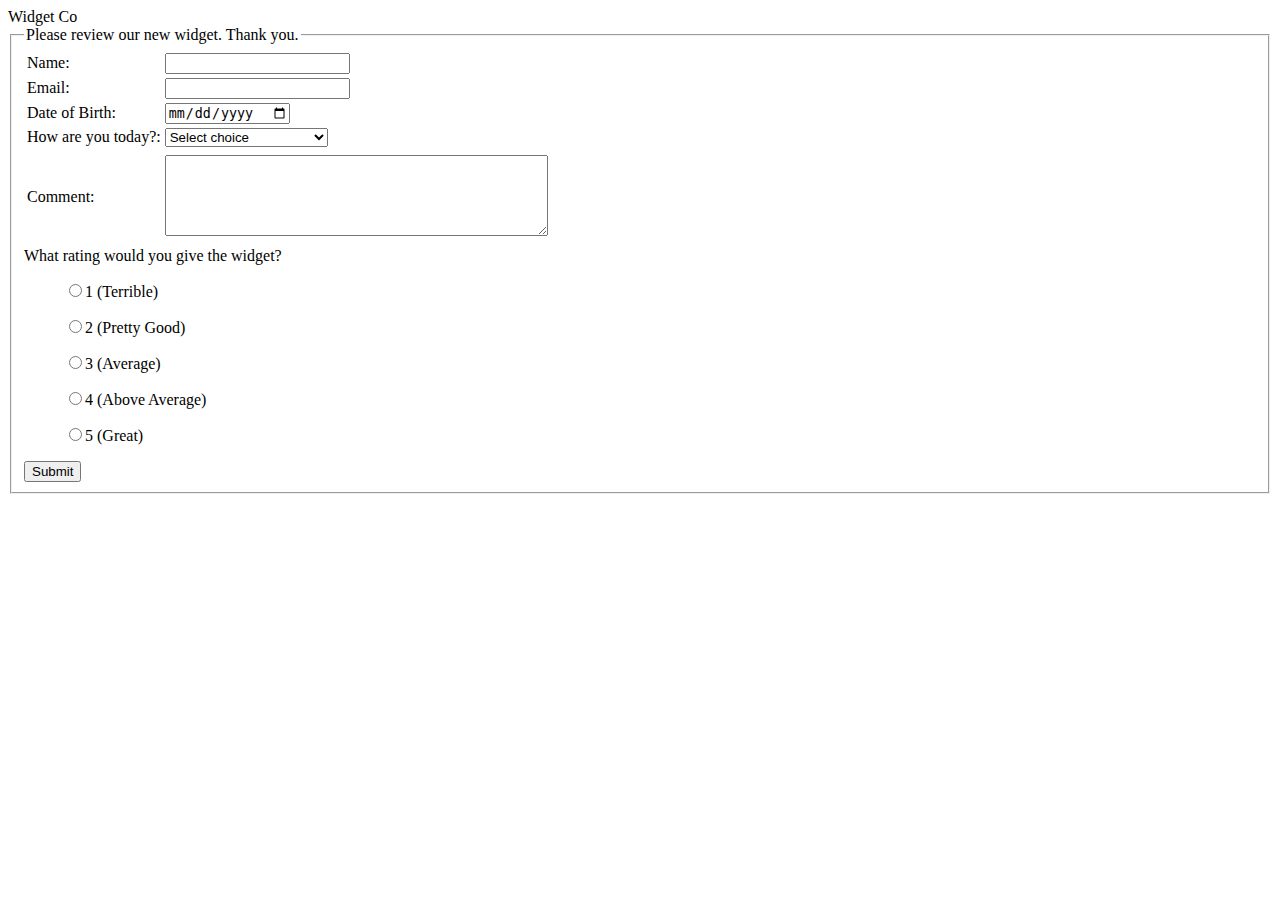
<file: index.html>
<!DOCTYPE html>
<html lang="en">
<head>
    <meta charset="UTF-8">
    <header>Widget Co</header>
    <title>Widget Co.</title>
</head>

<body>

<form>
    <fieldset>
        <legend>Please review our new widget. Thank you.</legend>
        <table>
            <tr>
                <td><label>Name:</label></td>
                <td><input type="text" name="name" value="" /></td>
            </tr>
            <tr>
                <td><label>Email:</label></td>
                <td><input type="email" name="email" value="" /></td>
            </tr>
            <tr>
                <td><label>Date of Birth:</label></td>
                <td><input type="date" name="bday"></td>
            </tr>
            <tr>
                <td><label for="location">How are you today?:</label></td>
                <td><select name="location">
                    <option value="">Select choice</option>
                    <option value="currys">I'm OK</option>
                    <option value="amazon">I'm good</option>
                    <option value="pcworld">Everything is awesome!</option>
                    <option value="argos">Terrible!</option>
                </select></td>
            </tr>
            <tr>
                <td></td>
            </tr>
            <tr>
                <td><label>Comment:</label></td>
                <td><textarea name="comments" cols="45" rows="5"></textarea></td>
            </tr>
            <tr>
                <td colspan=2></td>
            </tr>

        </table>
        What rating would you give the widget?
        <ul>
            <p><input type="radio" name="rating" value="1">1 (Terrible)</p>
            <p><input type="radio" name="rating" value="2">2 (Pretty Good)</p>
            <p><input type="radio" name="rating" value="3">3 (Average)</p>
            <p><input type="radio" name="rating" value="4">4 (Above Average)</p>
            <p><input type="radio" name="rating" value="5">5 (Great)</p>
        </ul>
        <input type="submit" value="Submit" />

    </fieldset>
</form>
</body>
</html>
</file>
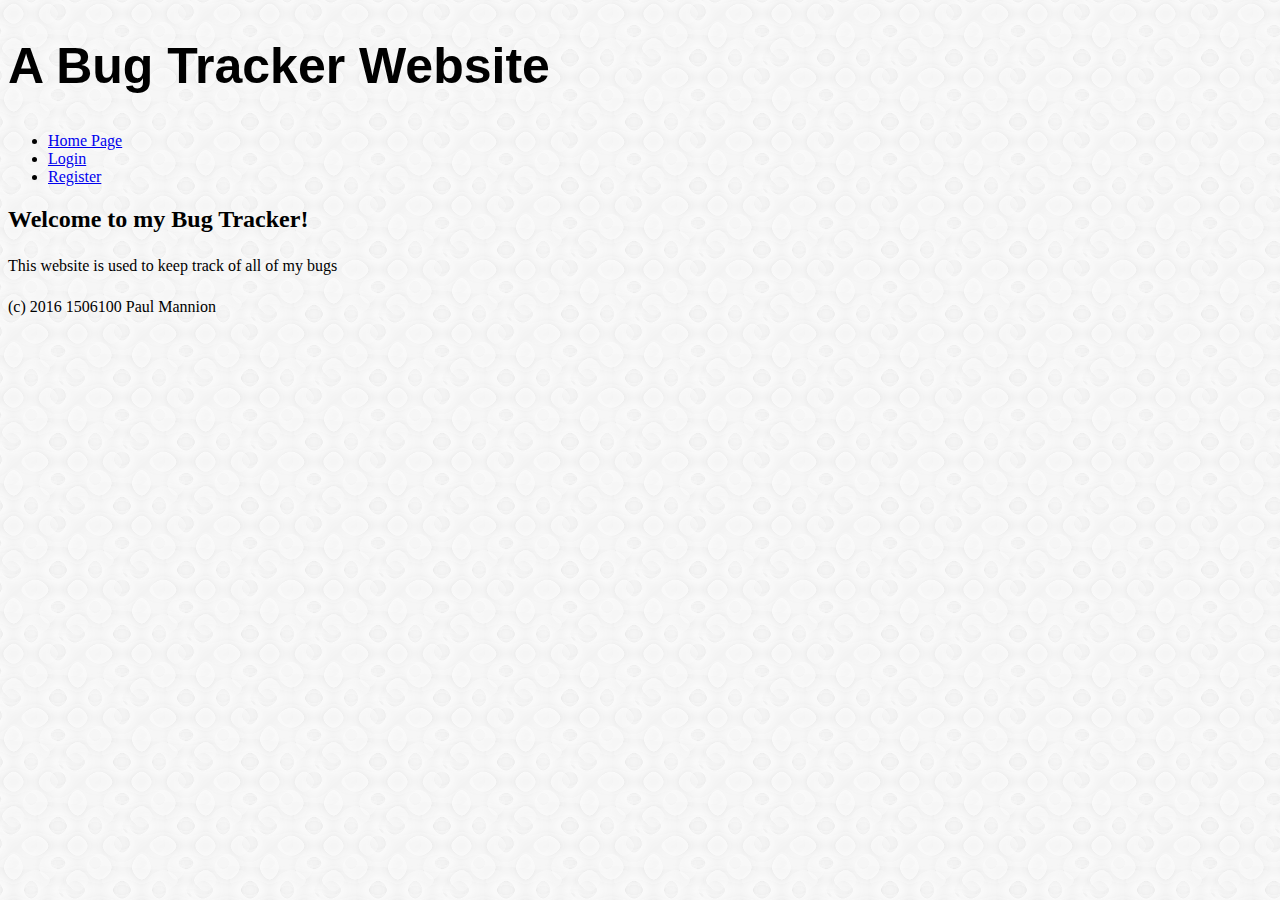
<file: BugTracker/index.html>
<!DOCTYPE html>

<html lang="en">
<head>
    <link href="http://fonts.googleapis.com/css?family=Corben:bold" rel="stylesheet" type="text/css">
    <link href="http://fonts.googleapis.com/css?family=Nobile" rel="stylesheet" type="text/css">

    <link type="text/css" rel="stylesheet" href="assets/css/custom.css"/>

    <meta charset="UTF-8">
    <title>Home Page</title>


</head>
<body>

<header>
    <h1>A Bug Tracker Website</h1>

    <nav>
        <ul>
            <li><a href="index.html">Home Page</a></li>
            <li><a href="login/index.php">Login</a></li>
            <li><a href="registration/register.php">Register</a></li>
        </ul>
    </nav>
</header>

<main>
    <h2>Welcome to my Bug Tracker!</h2>
    <p>This website is used to keep track of all of my bugs</p>

</main>

<footer>
    <p>(c) 2016 1506100 Paul Mannion</p>
</footer>

</body>
</html>
</file>
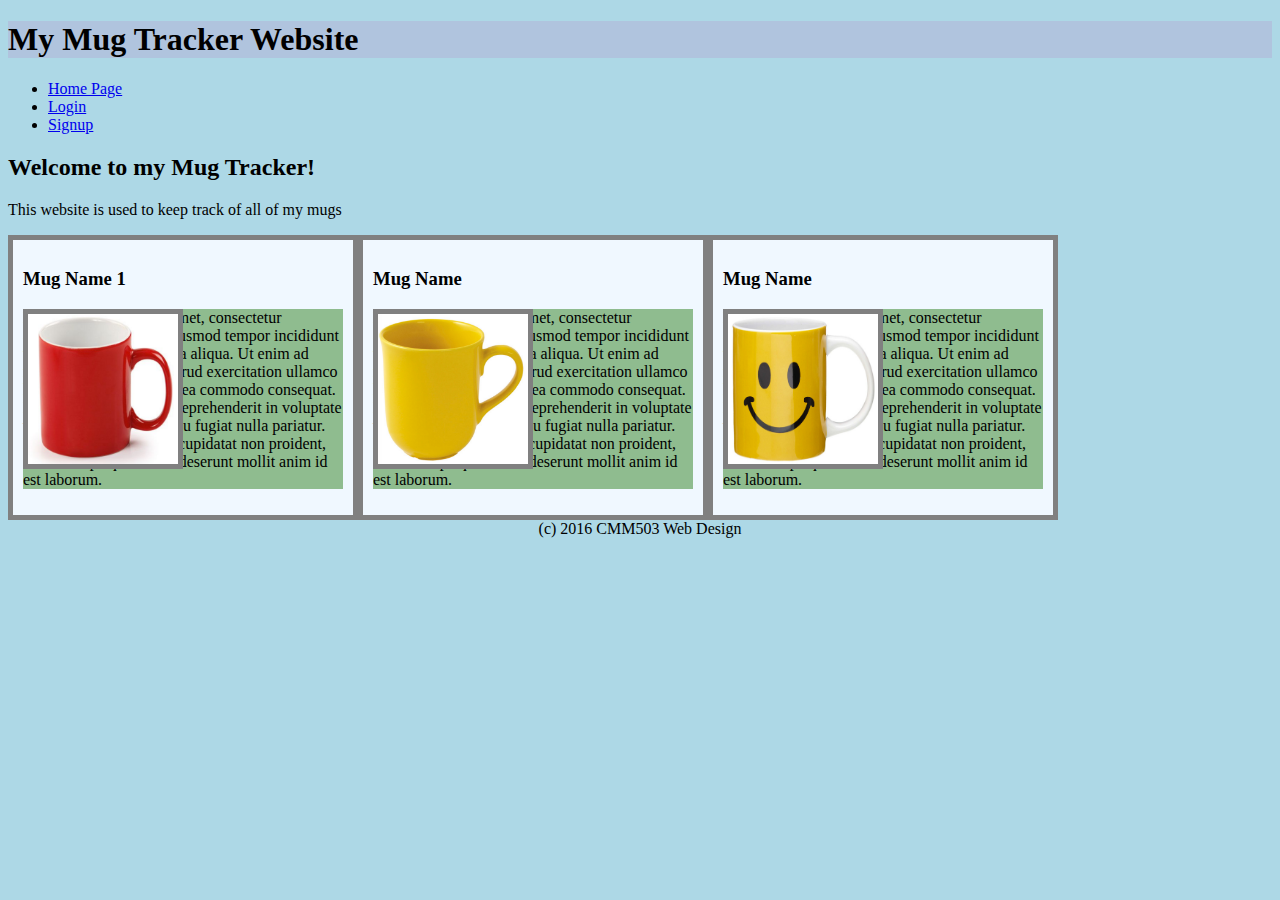
<file: week3/index.html>
<!DOCTYPE html>
<html lang="en">
<head>
    <meta charset="UTF-8">
    <title>Home Page</title>
    <link type="text/css" rel="stylesheet" href="assets/css/style.css"/>
</head>
<body>

<header>
    <h1>My Mug Tracker Website</h1>

    <nav>
        <ul>
            <li><a href="index.html">Home Page</a></li>
            <li><a href="login.html">Login</a></li>
            <li><a href="signup.html">Signup</a></li>
        </ul>
    </nav>
</header>

<main>
    <h2>Welcome to my Mug Tracker!</h2>
    <p>This website is used to keep track of all of my mugs</p>

    <div id="mugContainer">
        <h3>Mug Name 1</h3>
        <img class="TextWrap" src="assets/images/mug1.png" alt="my mug">
        <p>Lorem ipsum dolor sit amet, consectetur adipiscing elit, sed do eiusmod tempor incididunt ut labore et dolore magna aliqua. Ut enim ad minim veniam, quis nostrud exercitation ullamco laboris nisi ut aliquip ex ea commodo consequat. Duis aute irure dolor in reprehenderit in voluptate velit esse cillum dolore eu fugiat nulla pariatur. Excepteur sint occaecat cupidatat non proident, sunt in culpa qui officia deserunt mollit anim id est laborum.</p>
    </div>

    <div id="mugContainer">
        <h3>Mug Name</h3>
        <img src="assets/images/mug2.png" alt="my mug">
        <p>Lorem ipsum dolor sit amet, consectetur adipiscing elit, sed do eiusmod tempor incididunt ut labore et dolore magna aliqua. Ut enim ad minim veniam, quis nostrud exercitation ullamco laboris nisi ut aliquip ex ea commodo consequat. Duis aute irure dolor in reprehenderit in voluptate velit esse cillum dolore eu fugiat nulla pariatur. Excepteur sint occaecat cupidatat non proident, sunt in culpa qui officia deserunt mollit anim id est laborum.</p>
    </div>

    <div id="mugContainer">
        <h3>Mug Name</h3>
        <img src="assets/images/mug3.png" alt="my mug">
        <p>Lorem ipsum dolor sit amet, consectetur adipiscing elit, sed do eiusmod tempor incididunt ut labore et dolore magna aliqua. Ut enim ad minim veniam, quis nostrud exercitation ullamco laboris nisi ut aliquip ex ea commodo consequat. Duis aute irure dolor in reprehenderit in voluptate velit esse cillum dolore eu fugiat nulla pariatur. Excepteur sint occaecat cupidatat non proident, sunt in culpa qui officia deserunt mollit anim id est laborum.</p>
    </div>
</main>

<footer>
    <p>(c) 2016 CMM503 Web Design</p>
</footer>

</body>
</html>
</file>
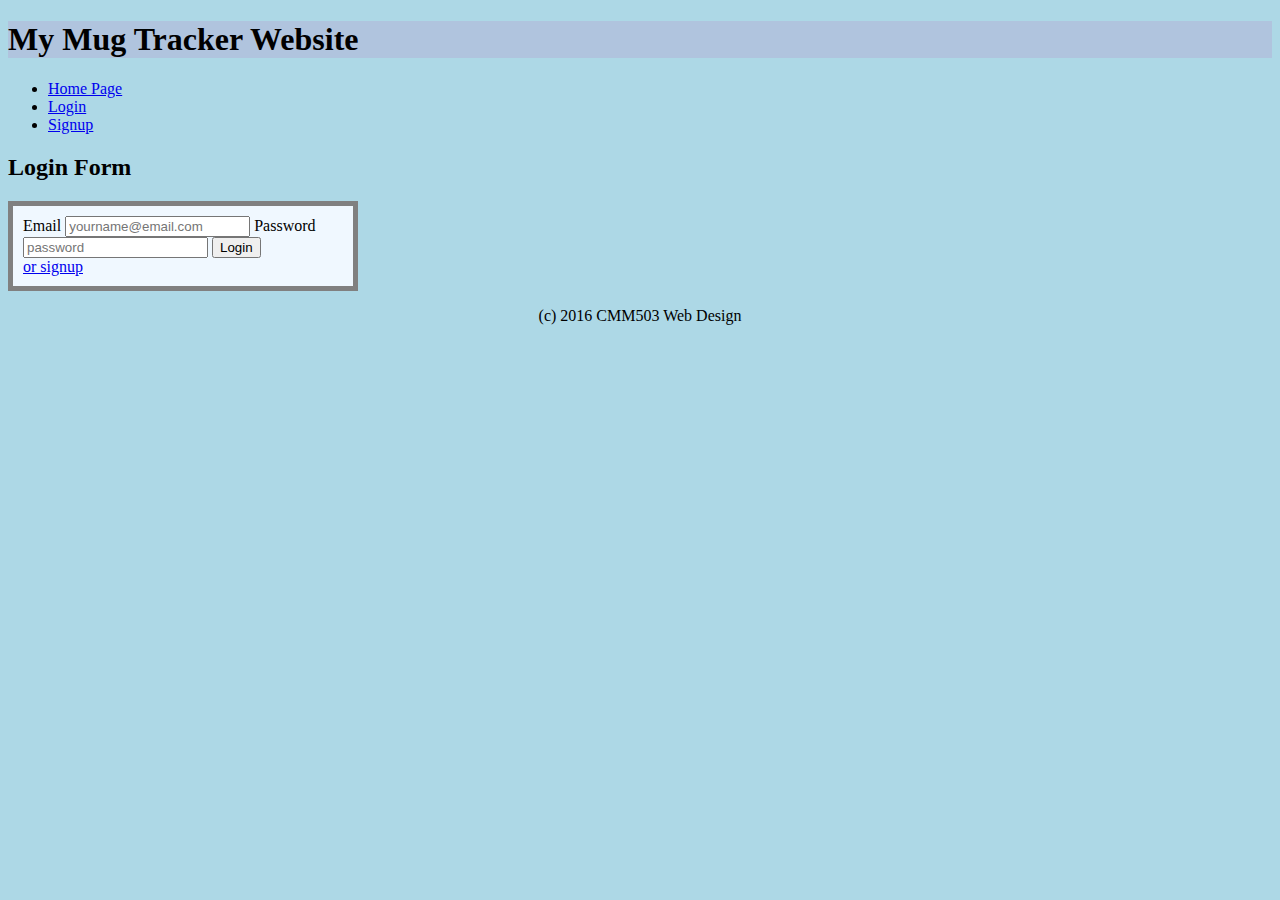
<file: week3/login.html>
<!DOCTYPE html>
<html lang="en">
<head>
    <meta charset="UTF-8">
    <title>Home Page</title>
    <link type="text/css" rel="stylesheet" href="assets/css/style.css"/>
</head>
<body>

<header>
    <h1>My Mug Tracker Website</h1>

    <nav>
        <ul>
            <li><a href="index.html">Home Page</a></li>
            <li><a href="login.html">Login</a></li>
            <li><a href="signup.html">Signup</a></li>
        </ul>
    </nav>
</header>

<main>
    <h2>Login Form</h2>
    <div id="loginbox">
        <form name="login" action="index_submit" method="get">
                <label for="email">Email</label>
                    <input type="email" name="usermail" placeholder="yourname@email.com" required>
                <label for="password">Password</label>
                    <input type="password" name="password" placeholder="password" required>
                    <input type="submit" value="Login">
        </form>
        <a href="signup.html">or signup</a>
    </div>
</main>

<footer>
    <p>(c) 2016 CMM503 Web Design</p>
</footer>

</body>
</html>
</file>
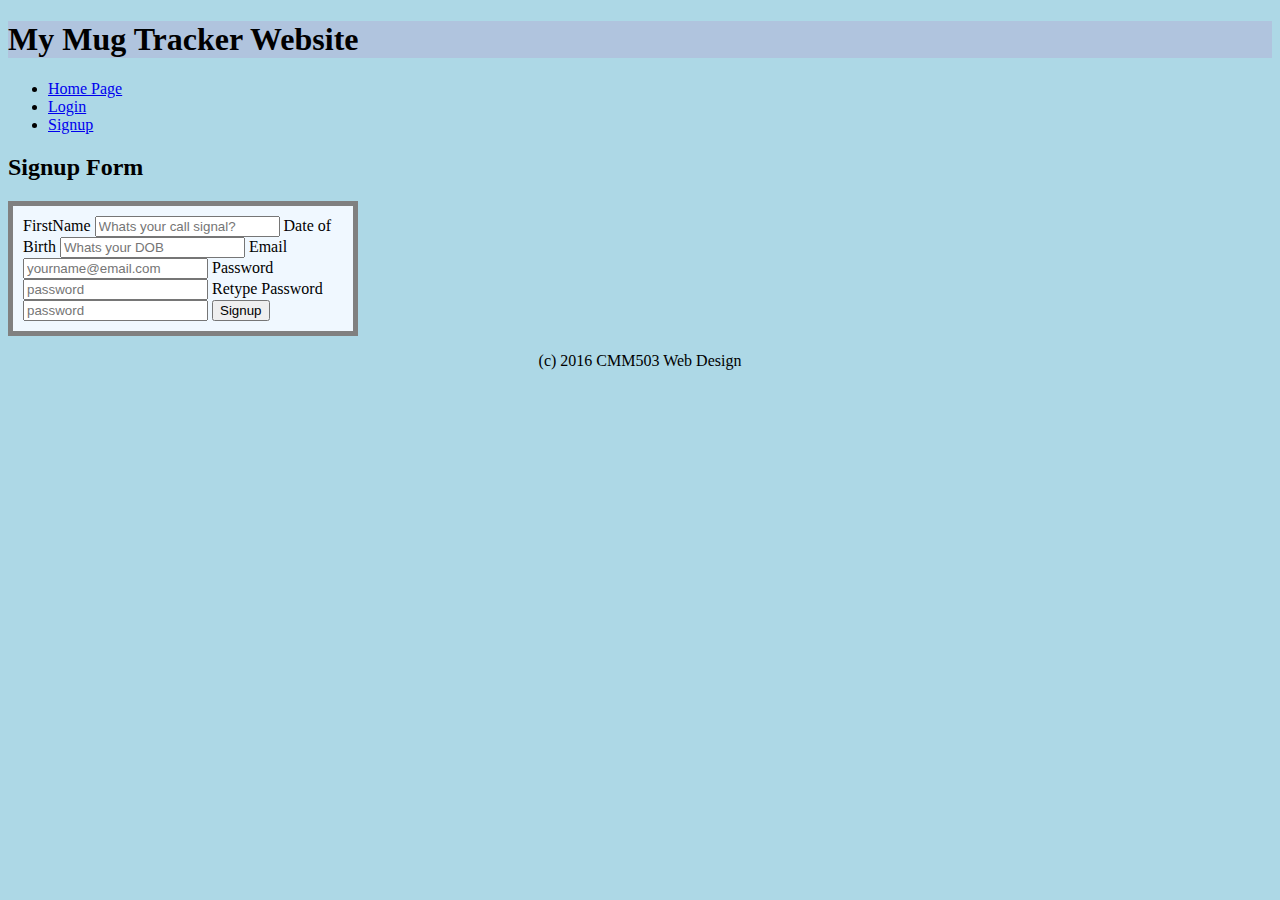
<file: week3/signup.html>
<!DOCTYPE html>
<html lang="en">
<head>
    <meta charset="UTF-8">
    <title>Home Page</title>
    <link type="text/css" rel="stylesheet" href="assets/css/style.css"/>
</head>
<body>

<header>
    <h1>My Mug Tracker Website</h1>

    <nav>
        <ul>
            <li><a href="index.html">Home Page</a></li>
            <li><a href="login.html">Login</a></li>
            <li><a href="signup.html">Signup</a></li>
        </ul>
    </nav>
</header>

<main>
    <h2>Signup Form</h2>
    <div id="signupbox">
        <form name="signup" action="index_submit" method="get">
            <label for="name">FirstName</label>
            <input type="text" name="name" placeholder="Whats your call signal?" required>
            <label for="dob">Date of Birth</label>
            <input type="text" name="dob" placeholder="Whats your DOB" required>
            <label for="email">Email</label>
            <input type="email" name="usermail" placeholder="yourname@email.com" required>
            <label for="password">Password</label>
            <input type="password" name="password" placeholder="password" required>
            <label for="password2">Retype Password</label>
            <input type="password" name="password" placeholder="password" required>
            <input type="submit" value="Signup">
        </form>
    </div>
</main>

<footer>
    <p>(c) 2016 CMM503 Web Design</p>
</footer>

</body>
</html>
</file>
<file: BugTracker/assets/css/custom.css>
h1 {
    font-family: 'Ubuntu', Helvetica, Arial, sans-serif;
    font-size: 50px;
    line-height: 65px;
}

p {
    font-family: 'Vollkorn', Georgia, Times, serif;
    font-size: 16px;
    line-height: 25px;
}

body {
    background: url(/BugTracker/img/confectionary.png) repeat 0 0;
}

.nav-pills > .active > a, .nav-pills > .active > a:hover {
    background-color: #FF9473;
}
</file>
<file: week3/assets/css/style.css>
body {
    background-color: lightblue;
}

h1 {
    background-color: lightsteelblue;
}

.TextWrap {
    float: right;
    margin: 0px;
}

div {
    width: 320px;
    padding: 10px;
    border: 5px solid gray;
    margin: 0;
    background-color: aliceblue;
}
#mugContainer {
    float: left;
}

img {
    position: absolute;
    width:150px;
    height:150px;
    border:5px solid gray;
    margin:50;
}

div p  {
    background-color: darkseagreen;
}

footer p{
    text-align: center;
    clear:both;
}
</file>
